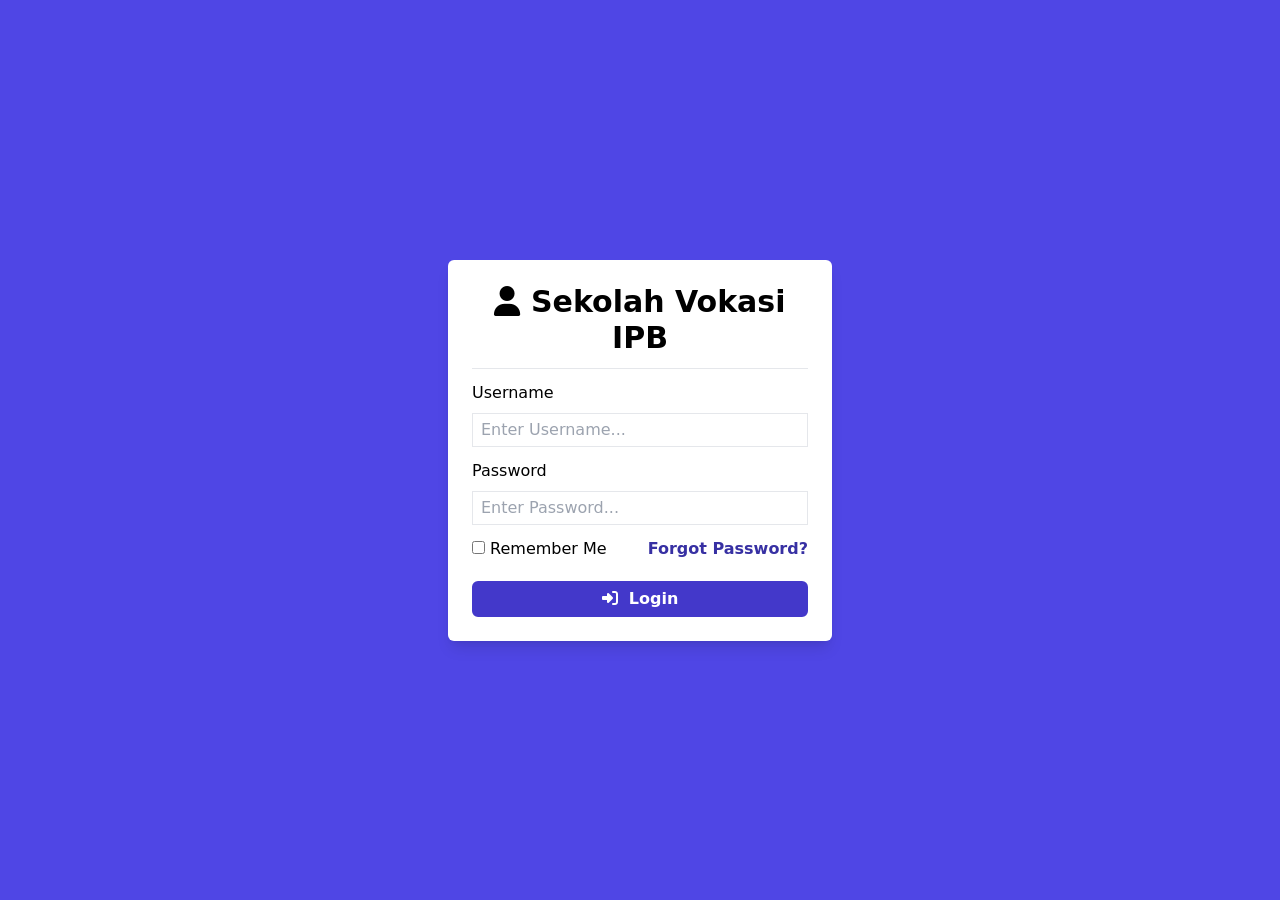
<file: Challenges/Agrihack-0x08/web/final/SV-IPB/src/index.html>
<!DOCTYPE html>
<html lang="en">
<head>
    <meta charset="UTF-8">
    <meta http-equiv="X-UA-Compatible" content="IE=edge">
    <meta name="viewport" content="width=device-width, initial-scale=1.0">
    <title>Sekolah Vokasi IPB</title>
    <link rel="stylesheet" href="css/style.css">
    <link rel="stylesheet" href="https://cdnjs.cloudflare.com/ajax/libs/font-awesome/6.2.0/css/all.min.css" integrity="sha512-xh6O/CkQoPOWDdYTDqeRdPCVd1SpvCA9XXcUnZS2FmJNp1coAFzvtCN9BmamE+4aHK8yyUHUSCcJHgXloTyT2A==" crossorigin="anonymous" referrerpolicy="no-referrer" />
    <script type="text/javascript" src="js/jquery.min.js"></script>
    <script type="text/javascript">
        function XMLFunction(){
            var xml = '' +
                '<?xml version="1.0" encoding="UTF-8"?>' +
                '<root>' +
                '<username>' + $('#username').val() + '</username>' +
                '<password>' + $('#password').val() + '</password>' +
                '</root>';
            var xmlhttp = new XMLHttpRequest();
            xmlhttp.onreadystatechange = function () {
                if(xmlhttp.readyState == 4){
                    console.log(xmlhttp.readyState);
                    console.log(xmlhttp.responseText);
                    document.getElementById('errorMessage').innerHTML = xmlhttp.responseText;
        
                }
            }
            xmlhttp.open("POST","process.php",true);
            xmlhttp.send(xml);
        };
    </script>
</head>
<body>
    <div class="flex justify-center items-center h-screen bg-indigo-600">
        <div class="w-96 p-6 shadow-lg bg-white rounded-md">
            <h1 class="text-3xl block text-center font-semibold"><i class="fa-solid fa-user"></i> Sekolah Vokasi IPB</h1>
            <hr class="mt-3">
            <div class="mt-3">
                <label for="username" class="block text-base mb-2">Username</label>
                <input type="text" id="username" name="username" class="border w-full text-base px-2 py-1 focus:outline-none focus:ring-0 focus:border-gray-600" placeholder="Enter Username..." />
            </div>
            <div class="mt-3">
                <label for="password" class="block text-base mb-2">Password</label>
                <input type="password" id="password" name="password" class="border w-full text-base px-2 py-1 focus:outline-none focus:ring-0 focus:border-gray-600" placeholder="Enter Password..." />
            </div>
            <div class="mt-3 flex justify-between items-center">
                <div>
                    <input type="checkbox">
                    <label>Remember Me</label>
                </div>
                <div>
                    <a href="https://www.youtube.com/watch?v=GtL1huin9EE&ab_channel=CSAAInsuranceGroup%2CaAAAInsurer" class="text-indigo-800 font-semibold">Forgot Password?</a>
                </div>
            </div>
            <div class="mt-5">
                <button type="submit" onclick="XMLFunction()" class="border-2 border-indigo-700 bg-indigo-700 text-white py-1 w-full rounded-md hover:bg-transparent hover:text-indigo-700 font-semibold"><i class="fa-solid fa-right-to-bracket"></i>&nbsp;&nbsp;Login</button>
            </div>
            <div id="errorMessage" color="red" \>
        </div>
    </div>

</body>
</html>
</file>
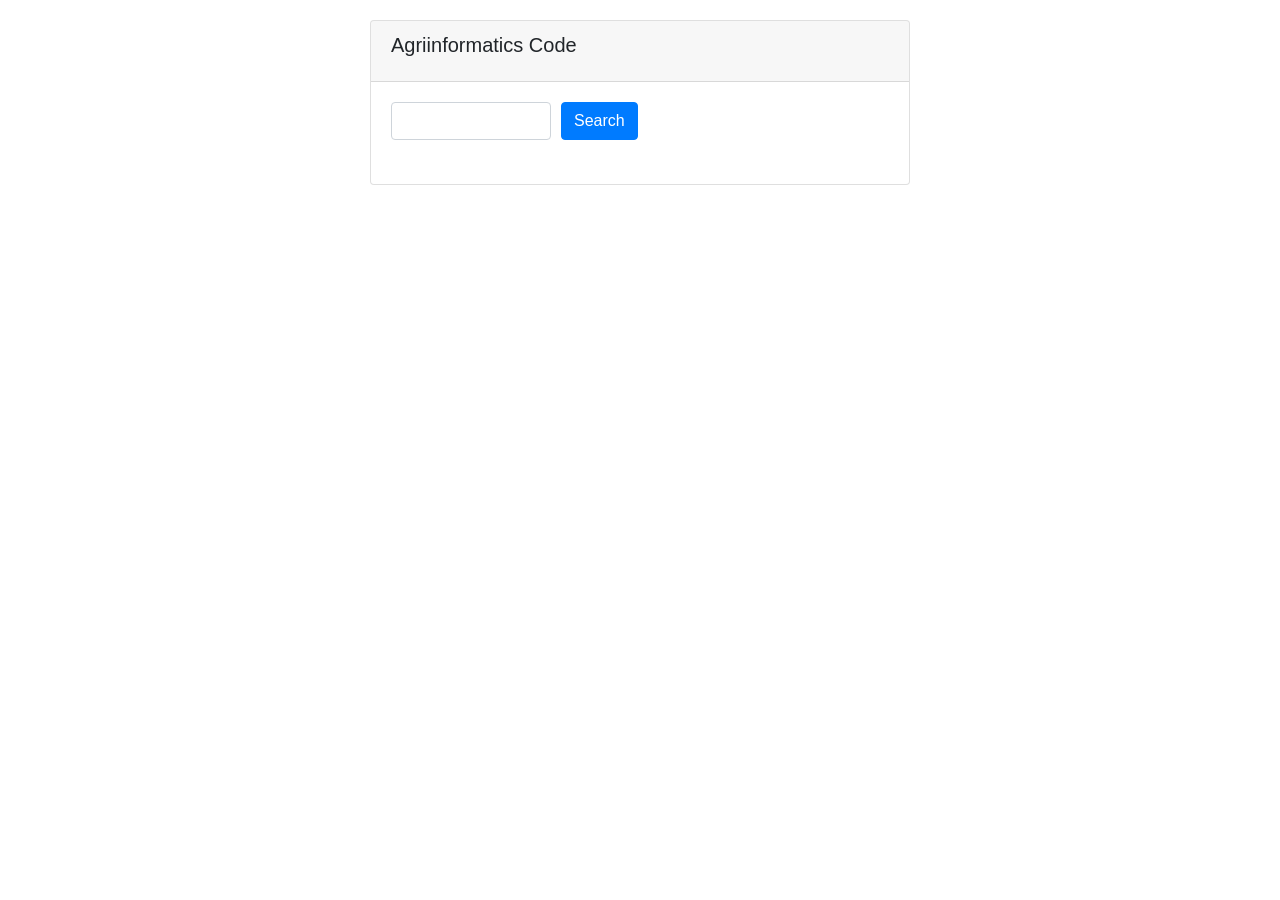
<file: Challenges/Agrihack-0x08/web/qual/agriinformatics/templates/index.html>
<!DOCTYPE html>
<html lang="en">
<head>
    <meta charset="UTF-8">
    <meta name="viewport" content="width=device-width, initial-scale=1, shrink-to-fit=no">
    <title>Agriinformatics Code</title>
    <!-- Bootstrap CSS -->
    <link rel="stylesheet" href="https://stackpath.bootstrapcdn.com/bootstrap/4.3.1/css/bootstrap.min.css">
    <style>
        body {
            padding: 20px;
        }
    </style>
</head>
<body>
    <div class="container">
        <div class="row">
            <div class="col-md-6 mx-auto">
                <div class="card">
                    <div class="card-header">
                        <h5 class="card-title">Agriinformatics Code</h5>
                    </div>
                    <div class="card-body">
                        <div class="form-row align-items-center">
                            <div class="col-auto">
                                <label for="code" class="sr-only">Community code:</label>
                                <input id="code" type="text" class="form-control mb-2" maxlength="4" style="width: 10em;" required>
                            </div>
                            <div class="col-auto">
                                <button onclick="queryCommunityCode()" class="btn btn-primary mb-2">Search</button>
                            </div>
                        </div>
                        <p id="result" class="mt-3"></p>
                    </div>
                </div>
            </div>
        </div>
    </div>

    <!-- Bootstrap JS and dependencies (Popper.js, jQuery) -->
    <script src="https://code.jquery.com/jquery-3.3.1.slim.min.js"></script>
    <script src="https://cdnjs.cloudflare.com/ajax/libs/popper.js/1.14.7/umd/popper.min.js"></script>
    <script src="https://stackpath.bootstrapcdn.com/bootstrap/4.3.1/js/bootstrap.min.js"></script>

    <script>
        function getFlagEmoji(countryCode) {
            const codePoints = countryCode.toUpperCase().split('').map(char => 127397 + char.charCodeAt());
            return String.fromCodePoint(...codePoints);
        }

        function setText(text) {
            document.getElementById("result").innerText = `=> ${text}`;
        }

        function queryCommunityCode() {
            let code = document.getElementById("code").value;
            fetch('/api/search', {
                method: 'POST',
                headers: { 'Content-Type': 'application/json' },
                body: JSON.stringify({ code })
            }).then(response => {
                if (response.status !== 200) {
                    setText("Community code is not found");
                    throw new Error(response.statusText);
                } else {
                    return response.json();
                }
            }).then(data => {
                setText(getFlagEmoji(code) + " " + data.name);
            }).catch(err => { })
        }
    </script>
</body>
</html>
</file>
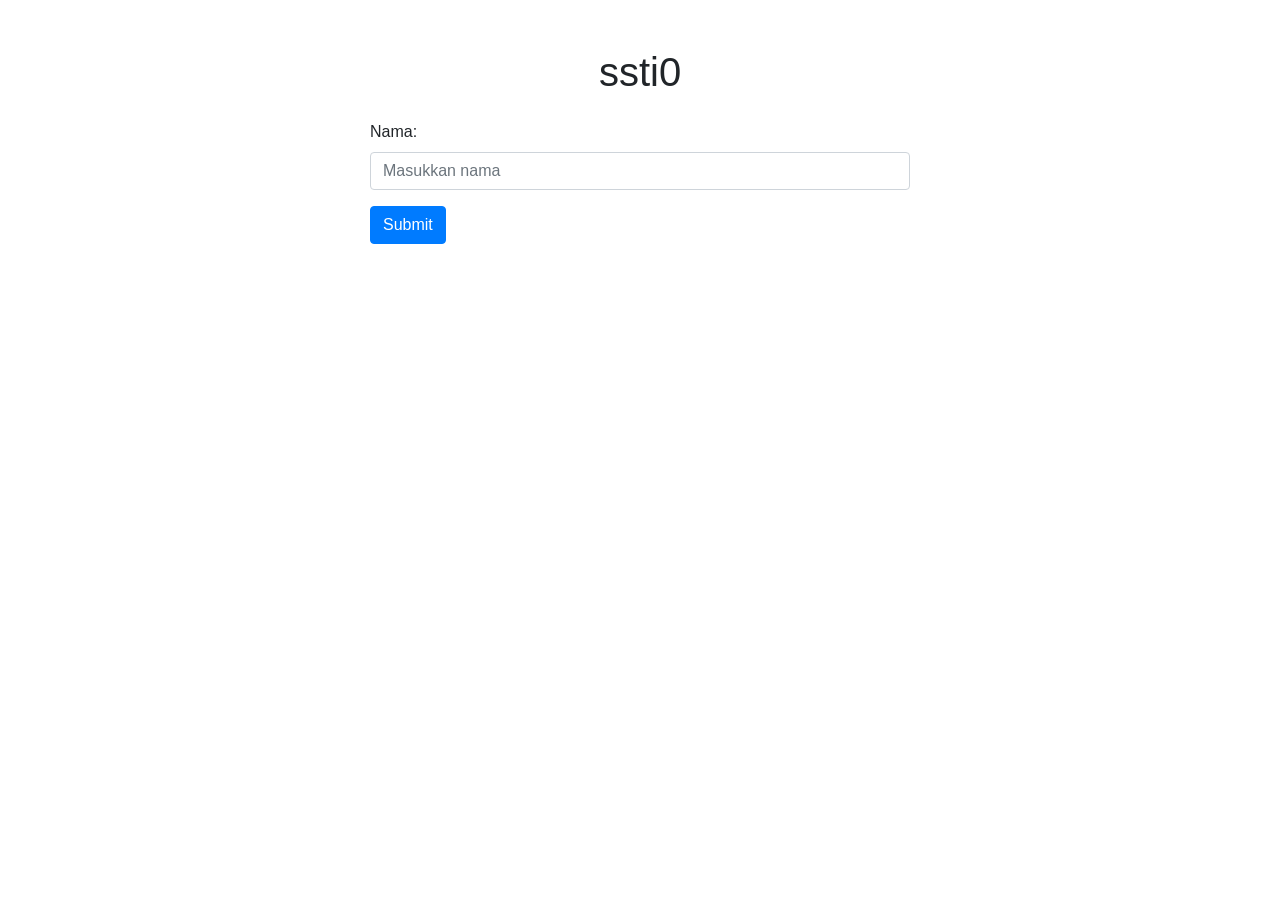
<file: Challenges/Agrihack-0x08/web/qual/ssti0/src/templates/index.html>
<!DOCTYPE html>
<html>
<head>
    <title>ssti0</title>
    <link rel="stylesheet" href="https://stackpath.bootstrapcdn.com/bootstrap/4.5.2/css/bootstrap.min.css">
</head>
<body>
    <div class="container mt-5">
        <div class="row justify-content-center">
            <div class="col-md-6">
                <h1 class="text-center mb-4">ssti0</h1>
                <form action="/welcome" method="get">
                    <div class="form-group">
                        <label for="name">Nama:</label>
                        <input type="text" class="form-control" id="name" name="name" placeholder="Masukkan nama">
                    </div>
                    <button type="submit" class="btn btn-primary">Submit</button>
                </form>
            </div>
        </div>
    </div>
    <script src="https://code.jquery.com/jquery-3.5.1.slim.min.js"></script>
    <script src="https://cdn.jsdelivr.net/npm/@popperjs/core@2.5.3/dist/umd/popper.min.js"></script>
    <script src="https://stackpath.bootstrapcdn.com/bootstrap/4.5.2/js/bootstrap.min.js"></script>
</body>
</html>
</file>
<file: Challenges/Agrihack-0x08/web/final/SV-IPB/src/css/style.css>
/*
! tailwindcss v3.1.8 | MIT License | https://tailwindcss.com
*/

/*
1. Prevent padding and border from affecting element width. (https://github.com/mozdevs/cssremedy/issues/4)
2. Allow adding a border to an element by just adding a border-width. (https://github.com/tailwindcss/tailwindcss/pull/116)
*/

*,
::before,
::after {
  box-sizing: border-box;
  /* 1 */
  border-width: 0;
  /* 2 */
  border-style: solid;
  /* 2 */
  border-color: #e5e7eb;
  /* 2 */
}

::before,
::after {
  --tw-content: '';
}

/*
1. Use a consistent sensible line-height in all browsers.
2. Prevent adjustments of font size after orientation changes in iOS.
3. Use a more readable tab size.
4. Use the user's configured `sans` font-family by default.
*/

html {
  line-height: 1.5;
  /* 1 */
  -webkit-text-size-adjust: 100%;
  /* 2 */
  -moz-tab-size: 4;
  /* 3 */
  -o-tab-size: 4;
     tab-size: 4;
  /* 3 */
  font-family: ui-sans-serif, system-ui, -apple-system, BlinkMacSystemFont, "Segoe UI", Roboto, "Helvetica Neue", Arial, "Noto Sans", sans-serif, "Apple Color Emoji", "Segoe UI Emoji", "Segoe UI Symbol", "Noto Color Emoji";
  /* 4 */
}

/*
1. Remove the margin in all browsers.
2. Inherit line-height from `html` so users can set them as a class directly on the `html` element.
*/

body {
  margin: 0;
  /* 1 */
  line-height: inherit;
  /* 2 */
}

/*
1. Add the correct height in Firefox.
2. Correct the inheritance of border color in Firefox. (https://bugzilla.mozilla.org/show_bug.cgi?id=190655)
3. Ensure horizontal rules are visible by default.
*/

hr {
  height: 0;
  /* 1 */
  color: inherit;
  /* 2 */
  border-top-width: 1px;
  /* 3 */
}

/*
Add the correct text decoration in Chrome, Edge, and Safari.
*/

abbr:where([title]) {
  -webkit-text-decoration: underline dotted;
          text-decoration: underline dotted;
}

/*
Remove the default font size and weight for headings.
*/

h1,
h2,
h3,
h4,
h5,
h6 {
  font-size: inherit;
  font-weight: inherit;
}

/*
Reset links to optimize for opt-in styling instead of opt-out.
*/

a {
  color: inherit;
  text-decoration: inherit;
}

/*
Add the correct font weight in Edge and Safari.
*/

b,
strong {
  font-weight: bolder;
}

/*
1. Use the user's configured `mono` font family by default.
2. Correct the odd `em` font sizing in all browsers.
*/

code,
kbd,
samp,
pre {
  font-family: ui-monospace, SFMono-Regular, Menlo, Monaco, Consolas, "Liberation Mono", "Courier New", monospace;
  /* 1 */
  font-size: 1em;
  /* 2 */
}

/*
Add the correct font size in all browsers.
*/

small {
  font-size: 80%;
}

/*
Prevent `sub` and `sup` elements from affecting the line height in all browsers.
*/

sub,
sup {
  font-size: 75%;
  line-height: 0;
  position: relative;
  vertical-align: baseline;
}

sub {
  bottom: -0.25em;
}

sup {
  top: -0.5em;
}

/*
1. Remove text indentation from table contents in Chrome and Safari. (https://bugs.chromium.org/p/chromium/issues/detail?id=999088, https://bugs.webkit.org/show_bug.cgi?id=201297)
2. Correct table border color inheritance in all Chrome and Safari. (https://bugs.chromium.org/p/chromium/issues/detail?id=935729, https://bugs.webkit.org/show_bug.cgi?id=195016)
3. Remove gaps between table borders by default.
*/

table {
  text-indent: 0;
  /* 1 */
  border-color: inherit;
  /* 2 */
  border-collapse: collapse;
  /* 3 */
}

/*
1. Change the font styles in all browsers.
2. Remove the margin in Firefox and Safari.
3. Remove default padding in all browsers.
*/

button,
input,
optgroup,
select,
textarea {
  font-family: inherit;
  /* 1 */
  font-size: 100%;
  /* 1 */
  font-weight: inherit;
  /* 1 */
  line-height: inherit;
  /* 1 */
  color: inherit;
  /* 1 */
  margin: 0;
  /* 2 */
  padding: 0;
  /* 3 */
}

/*
Remove the inheritance of text transform in Edge and Firefox.
*/

button,
select {
  text-transform: none;
}

/*
1. Correct the inability to style clickable types in iOS and Safari.
2. Remove default button styles.
*/

button,
[type='button'],
[type='reset'],
[type='submit'] {
  -webkit-appearance: button;
  /* 1 */
  background-color: transparent;
  /* 2 */
  background-image: none;
  /* 2 */
}

/*
Use the modern Firefox focus style for all focusable elements.
*/

:-moz-focusring {
  outline: auto;
}

/*
Remove the additional `:invalid` styles in Firefox. (https://github.com/mozilla/gecko-dev/blob/2f9eacd9d3d995c937b4251a5557d95d494c9be1/layout/style/res/forms.css#L728-L737)
*/

:-moz-ui-invalid {
  box-shadow: none;
}

/*
Add the correct vertical alignment in Chrome and Firefox.
*/

progress {
  vertical-align: baseline;
}

/*
Correct the cursor style of increment and decrement buttons in Safari.
*/

::-webkit-inner-spin-button,
::-webkit-outer-spin-button {
  height: auto;
}

/*
1. Correct the odd appearance in Chrome and Safari.
2. Correct the outline style in Safari.
*/

[type='search'] {
  -webkit-appearance: textfield;
  /* 1 */
  outline-offset: -2px;
  /* 2 */
}

/*
Remove the inner padding in Chrome and Safari on macOS.
*/

::-webkit-search-decoration {
  -webkit-appearance: none;
}

/*
1. Correct the inability to style clickable types in iOS and Safari.
2. Change font properties to `inherit` in Safari.
*/

::-webkit-file-upload-button {
  -webkit-appearance: button;
  /* 1 */
  font: inherit;
  /* 2 */
}

/*
Add the correct display in Chrome and Safari.
*/

summary {
  display: list-item;
}

/*
Removes the default spacing and border for appropriate elements.
*/

blockquote,
dl,
dd,
h1,
h2,
h3,
h4,
h5,
h6,
hr,
figure,
p,
pre {
  margin: 0;
}

fieldset {
  margin: 0;
  padding: 0;
}

legend {
  padding: 0;
}

ol,
ul,
menu {
  list-style: none;
  margin: 0;
  padding: 0;
}

/*
Prevent resizing textareas horizontally by default.
*/

textarea {
  resize: vertical;
}

/*
1. Reset the default placeholder opacity in Firefox. (https://github.com/tailwindlabs/tailwindcss/issues/3300)
2. Set the default placeholder color to the user's configured gray 400 color.
*/

input::-moz-placeholder, textarea::-moz-placeholder {
  opacity: 1;
  /* 1 */
  color: #9ca3af;
  /* 2 */
}

input::placeholder,
textarea::placeholder {
  opacity: 1;
  /* 1 */
  color: #9ca3af;
  /* 2 */
}

/*
Set the default cursor for buttons.
*/

button,
[role="button"] {
  cursor: pointer;
}

/*
Make sure disabled buttons don't get the pointer cursor.
*/

:disabled {
  cursor: default;
}

/*
1. Make replaced elements `display: block` by default. (https://github.com/mozdevs/cssremedy/issues/14)
2. Add `vertical-align: middle` to align replaced elements more sensibly by default. (https://github.com/jensimmons/cssremedy/issues/14#issuecomment-634934210)
   This can trigger a poorly considered lint error in some tools but is included by design.
*/

img,
svg,
video,
canvas,
audio,
iframe,
embed,
object {
  display: block;
  /* 1 */
  vertical-align: middle;
  /* 2 */
}

/*
Constrain images and videos to the parent width and preserve their intrinsic aspect ratio. (https://github.com/mozdevs/cssremedy/issues/14)
*/

img,
video {
  max-width: 100%;
  height: auto;
}

*, ::before, ::after {
  --tw-border-spacing-x: 0;
  --tw-border-spacing-y: 0;
  --tw-translate-x: 0;
  --tw-translate-y: 0;
  --tw-rotate: 0;
  --tw-skew-x: 0;
  --tw-skew-y: 0;
  --tw-scale-x: 1;
  --tw-scale-y: 1;
  --tw-pan-x:  ;
  --tw-pan-y:  ;
  --tw-pinch-zoom:  ;
  --tw-scroll-snap-strictness: proximity;
  --tw-ordinal:  ;
  --tw-slashed-zero:  ;
  --tw-numeric-figure:  ;
  --tw-numeric-spacing:  ;
  --tw-numeric-fraction:  ;
  --tw-ring-inset:  ;
  --tw-ring-offset-width: 0px;
  --tw-ring-offset-color: #fff;
  --tw-ring-color: rgb(59 130 246 / 0.5);
  --tw-ring-offset-shadow: 0 0 #0000;
  --tw-ring-shadow: 0 0 #0000;
  --tw-shadow: 0 0 #0000;
  --tw-shadow-colored: 0 0 #0000;
  --tw-blur:  ;
  --tw-brightness:  ;
  --tw-contrast:  ;
  --tw-grayscale:  ;
  --tw-hue-rotate:  ;
  --tw-invert:  ;
  --tw-saturate:  ;
  --tw-sepia:  ;
  --tw-drop-shadow:  ;
  --tw-backdrop-blur:  ;
  --tw-backdrop-brightness:  ;
  --tw-backdrop-contrast:  ;
  --tw-backdrop-grayscale:  ;
  --tw-backdrop-hue-rotate:  ;
  --tw-backdrop-invert:  ;
  --tw-backdrop-opacity:  ;
  --tw-backdrop-saturate:  ;
  --tw-backdrop-sepia:  ;
}

::-webkit-backdrop {
  --tw-border-spacing-x: 0;
  --tw-border-spacing-y: 0;
  --tw-translate-x: 0;
  --tw-translate-y: 0;
  --tw-rotate: 0;
  --tw-skew-x: 0;
  --tw-skew-y: 0;
  --tw-scale-x: 1;
  --tw-scale-y: 1;
  --tw-pan-x:  ;
  --tw-pan-y:  ;
  --tw-pinch-zoom:  ;
  --tw-scroll-snap-strictness: proximity;
  --tw-ordinal:  ;
  --tw-slashed-zero:  ;
  --tw-numeric-figure:  ;
  --tw-numeric-spacing:  ;
  --tw-numeric-fraction:  ;
  --tw-ring-inset:  ;
  --tw-ring-offset-width: 0px;
  --tw-ring-offset-color: #fff;
  --tw-ring-color: rgb(59 130 246 / 0.5);
  --tw-ring-offset-shadow: 0 0 #0000;
  --tw-ring-shadow: 0 0 #0000;
  --tw-shadow: 0 0 #0000;
  --tw-shadow-colored: 0 0 #0000;
  --tw-blur:  ;
  --tw-brightness:  ;
  --tw-contrast:  ;
  --tw-grayscale:  ;
  --tw-hue-rotate:  ;
  --tw-invert:  ;
  --tw-saturate:  ;
  --tw-sepia:  ;
  --tw-drop-shadow:  ;
  --tw-backdrop-blur:  ;
  --tw-backdrop-brightness:  ;
  --tw-backdrop-contrast:  ;
  --tw-backdrop-grayscale:  ;
  --tw-backdrop-hue-rotate:  ;
  --tw-backdrop-invert:  ;
  --tw-backdrop-opacity:  ;
  --tw-backdrop-saturate:  ;
  --tw-backdrop-sepia:  ;
}

::backdrop {
  --tw-border-spacing-x: 0;
  --tw-border-spacing-y: 0;
  --tw-translate-x: 0;
  --tw-translate-y: 0;
  --tw-rotate: 0;
  --tw-skew-x: 0;
  --tw-skew-y: 0;
  --tw-scale-x: 1;
  --tw-scale-y: 1;
  --tw-pan-x:  ;
  --tw-pan-y:  ;
  --tw-pinch-zoom:  ;
  --tw-scroll-snap-strictness: proximity;
  --tw-ordinal:  ;
  --tw-slashed-zero:  ;
  --tw-numeric-figure:  ;
  --tw-numeric-spacing:  ;
  --tw-numeric-fraction:  ;
  --tw-ring-inset:  ;
  --tw-ring-offset-width: 0px;
  --tw-ring-offset-color: #fff;
  --tw-ring-color: rgb(59 130 246 / 0.5);
  --tw-ring-offset-shadow: 0 0 #0000;
  --tw-ring-shadow: 0 0 #0000;
  --tw-shadow: 0 0 #0000;
  --tw-shadow-colored: 0 0 #0000;
  --tw-blur:  ;
  --tw-brightness:  ;
  --tw-contrast:  ;
  --tw-grayscale:  ;
  --tw-hue-rotate:  ;
  --tw-invert:  ;
  --tw-saturate:  ;
  --tw-sepia:  ;
  --tw-drop-shadow:  ;
  --tw-backdrop-blur:  ;
  --tw-backdrop-brightness:  ;
  --tw-backdrop-contrast:  ;
  --tw-backdrop-grayscale:  ;
  --tw-backdrop-hue-rotate:  ;
  --tw-backdrop-invert:  ;
  --tw-backdrop-opacity:  ;
  --tw-backdrop-saturate:  ;
  --tw-backdrop-sepia:  ;
}

.mt-3 {
  margin-top: 0.75rem;
}

.mb-2 {
  margin-bottom: 0.5rem;
}

.mt-5 {
  margin-top: 1.25rem;
}

.block {
  display: block;
}

.flex {
  display: flex;
}

.h-screen {
  height: 100vh;
}

.w-96 {
  width: 24rem;
}

.w-full {
  width: 100%;
}

.items-center {
  align-items: center;
}

.justify-center {
  justify-content: center;
}

.justify-between {
  justify-content: space-between;
}

.rounded-md {
  border-radius: 0.375rem;
}

.border {
  border-width: 1px;
}

.border-2 {
  border-width: 2px;
}

.border-indigo-700 {
  --tw-border-opacity: 1;
  border-color: rgb(67 56 202 / var(--tw-border-opacity));
}

.bg-indigo-600 {
  --tw-bg-opacity: 1;
  background-color: rgb(79 70 229 / var(--tw-bg-opacity));
}

.bg-white {
  --tw-bg-opacity: 1;
  background-color: rgb(255 255 255 / var(--tw-bg-opacity));
}

.bg-indigo-700 {
  --tw-bg-opacity: 1;
  background-color: rgb(67 56 202 / var(--tw-bg-opacity));
}

.p-6 {
  padding: 1.5rem;
}

.px-2 {
  padding-left: 0.5rem;
  padding-right: 0.5rem;
}

.py-1 {
  padding-top: 0.25rem;
  padding-bottom: 0.25rem;
}

.text-center {
  text-align: center;
}

.text-3xl {
  font-size: 1.875rem;
  line-height: 2.25rem;
}

.text-base {
  font-size: 1rem;
  line-height: 1.5rem;
}

.font-semibold {
  font-weight: 600;
}

.text-indigo-800 {
  --tw-text-opacity: 1;
  color: rgb(55 48 163 / var(--tw-text-opacity));
}

.text-white {
  --tw-text-opacity: 1;
  color: rgb(255 255 255 / var(--tw-text-opacity));
}

.shadow-lg {
  --tw-shadow: 0 10px 15px -3px rgb(0 0 0 / 0.1), 0 4px 6px -4px rgb(0 0 0 / 0.1);
  --tw-shadow-colored: 0 10px 15px -3px var(--tw-shadow-color), 0 4px 6px -4px var(--tw-shadow-color);
  box-shadow: var(--tw-ring-offset-shadow, 0 0 #0000), var(--tw-ring-shadow, 0 0 #0000), var(--tw-shadow);
}

.hover\:bg-transparent:hover {
  background-color: transparent;
}

.hover\:text-indigo-700:hover {
  --tw-text-opacity: 1;
  color: rgb(67 56 202 / var(--tw-text-opacity));
}

.focus\:border-gray-600:focus {
  --tw-border-opacity: 1;
  border-color: rgb(75 85 99 / var(--tw-border-opacity));
}

.focus\:outline-none:focus {
  outline: 2px solid transparent;
  outline-offset: 2px;
}

.focus\:ring-0:focus {
  --tw-ring-offset-shadow: var(--tw-ring-inset) 0 0 0 var(--tw-ring-offset-width) var(--tw-ring-offset-color);
  --tw-ring-shadow: var(--tw-ring-inset) 0 0 0 calc(0px + var(--tw-ring-offset-width)) var(--tw-ring-color);
  box-shadow: var(--tw-ring-offset-shadow), var(--tw-ring-shadow), var(--tw-shadow, 0 0 #0000);
}
</file>
